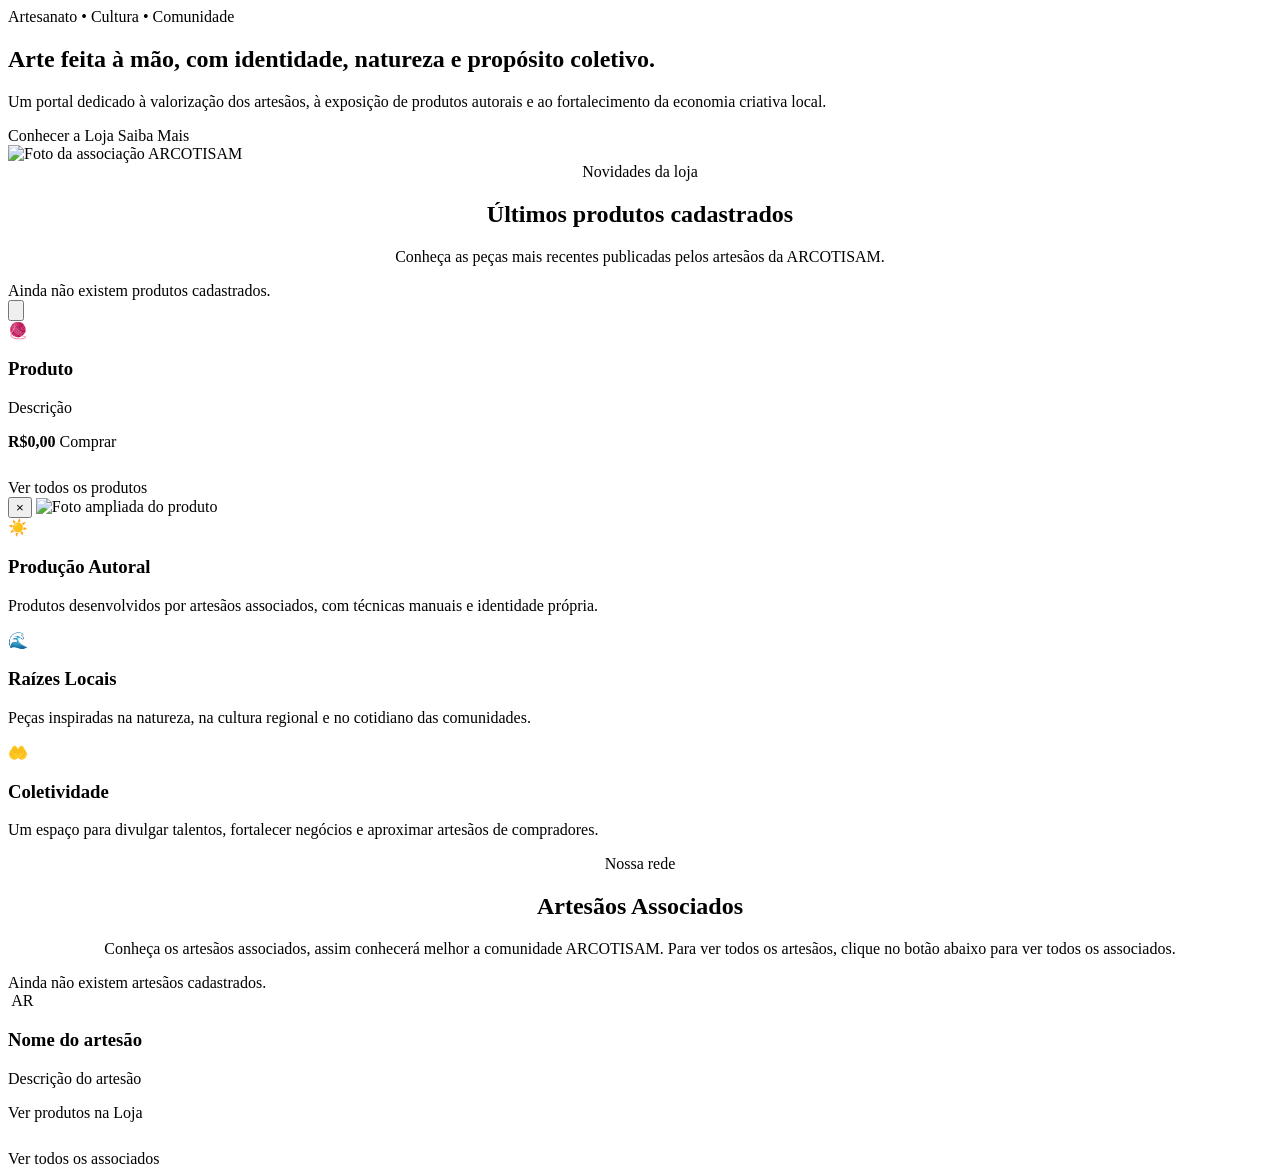
<file: src/main/resources/templates/index.html>
<!DOCTYPE html>
<html xmlns:th="http://www.thymeleaf.org" lang="pt-BR">

<head>
  <title>Home — Arcotisam</title>
</head>

<body th:replace="~{layout :: layout('Home — Arcotisam', ~{::homeContent})}">

<div th:fragment="homeContent">
  <section class="page-section active" id="home" data-section="home">
    <div class="hero container">
      <div class="hero-content">
        <span class="eyebrow">Artesanato • Cultura • Comunidade</span>

        <h1>Arte feita à mão, com identidade, natureza e propósito coletivo.</h1>

        <p>
          Um portal dedicado à valorização dos artesãos, à exposição de produtos autorais
          e ao fortalecimento da economia criativa local.
        </p>

        <div class="hero-actions">
          <a th:href="@{/loja}" class="btn btn-primary">Conhecer a Loja</a>
          <a th:href="@{/sobre}" class="btn btn-secondary">Saiba Mais</a>
        </div>
      </div>

      <div class="hero-card">
        <div class="sun-shape"></div>
        <div class="wave-shape"></div>
        <img class="hero-photo" th:src="${fotoAssociacaoUrl}" alt="Foto da associação ARCOTISAM" />
      </div>
    </div>

    <section class="container page-section active" id="ultimos-produtos">
<div class="page-header" style="margin-top: 0; margin-left: auto; margin-right: auto; text-align: center;">
  <span class="eyebrow">Novidades da loja</span>
  <h2>Últimos produtos cadastrados</h2>
  <p>Conheça as peças mais recentes publicadas pelos artesãos da ARCOTISAM.</p>
</div>

      <div th:if="${#lists.isEmpty(ultimosProdutos)}" class="admin-empty-state">
        Ainda não existem produtos cadastrados.
      </div>

      <div th:unless="${#lists.isEmpty(ultimosProdutos)}" class="product-grid" id="homeProductGrid">
        <div th:each="p : ${ultimosProdutos}" class="product-card">
          <div class="product-image">
            <button th:if="${p.imagemUrl != null}"
                    type="button"
                    class="shop-product-photo-button"
                    th:attr="data-fullsrc=@{|/uploads/${p.imagemUrl}|},aria-label=${'Ampliar foto de ' + p.nome}">
              <img th:src="@{|/uploads/${p.imagemUrl}|}"
                   th:alt="${p.nome}"
                   class="product-photo shop-product-photo" />
            </button>

            <div th:if="${p.imagemUrl == null}">🧶</div>
          </div>

          <div class="product-body">
            <h3 class="product-title" th:text="${p.nome}">Produto</h3>

            <p class="product-desc" th:text="${p.descricao}">Descrição</p>

            <div class="product-footer">
              <strong class="price" th:text="${'R$ ' + #numbers.formatDecimal(p.preco, 1, 'POINT', 2, 'COMMA')}">
                R$0,00
              </strong>

              <a class="btn btn-primary buy-btn" th:href="@{/comprar/{id}(id=${p.id})}">
                Comprar
              </a>
            </div>
          </div>
        </div>
      </div>

      <div class="hero-actions" style="margin-top: 28px; justify-content: center;">
        <a th:href="@{/loja}" class="btn btn-secondary">Ver todos os produtos</a>
      </div>

      <div class="image-lightbox" id="homeProductImageLightbox" aria-hidden="true">
        <button type="button"
                class="image-lightbox-close"
                id="homeProductImageLightboxClose"
                aria-label="Fechar visualização">×</button>

        <img id="homeProductImageLightboxImg" alt="Foto ampliada do produto">
      </div>
    </section>

    <div class="container feature-grid">
      <article class="feature-card">
        <span class="feature-icon">☀️</span>
        <h3>Produção Autoral</h3>
        <p>Produtos desenvolvidos por artesãos associados, com técnicas manuais e identidade própria.</p>
      </article>

      <article class="feature-card">
        <span class="feature-icon">🌊</span>
        <h3>Raízes Locais</h3>
        <p>Peças inspiradas na natureza, na cultura regional e no cotidiano das comunidades.</p>
      </article>

      <article class="feature-card">
        <span class="feature-icon">🤲</span>
        <h3>Coletividade</h3>
        <p>Um espaço para divulgar talentos, fortalecer negócios e aproximar artesãos de compradores.</p>
      </article>
    </div>

    <section class="container page-section active" id="artesaos-destaque">
      <div class="page-header" style="margin-top: 0; margin-left: auto; margin-right: auto; text-align: center;">
        <span class="eyebrow">Nossa rede</span>
        <h2>Artesãos Associados</h2>
        <p>
          Conheça os artesãos associados, assim conhecerá melhor a comunidade ARCOTISAM. Para ver todos
          os artesãos, clique no botão abaixo para ver todos os associados.
        </p>
      </div>

      <div th:if="${#lists.isEmpty(artesaosAleatorios)}" class="admin-empty-state">
        Ainda não existem artesãos cadastrados.
      </div>

      <div th:unless="${#lists.isEmpty(artesaosAleatorios)}" class="member-grid">
        <article class="member-card" th:each="artesao : ${artesaosAleatorios}">
          <div class="member-avatar member-photo">
            <img th:if="${artesao.fotoUrl != null and !#strings.isEmpty(artesao.fotoUrl)}"
                 th:src="@{|/uploads/${artesao.fotoUrl}|}"
                 th:alt="${'Foto de ' + artesao.nome}">

            <span th:unless="${artesao.fotoUrl != null and !#strings.isEmpty(artesao.fotoUrl)}"
                  th:text="${artesao.nome != null and #strings.length(artesao.nome) >= 2 ? #strings.substring(artesao.nome, 0, 2).toUpperCase() : 'AR'}">AR</span>
          </div>

          <h3 th:text="${artesao.nome}">Nome do artesão</h3>

          <p th:text="${artesao.descricao}">Descrição do artesão</p>

          <a class="btn btn-secondary" th:href="@{/loja(artesaoId=${artesao.id})}">
            Ver produtos na Loja
          </a>
        </article>
      </div>

      <div class="hero-actions" style="margin-top: 28px; justify-content: center;">
        <a th:href="@{/associados}" class="btn btn-secondary">Ver todos os associados</a>
      </div>
    </section>
  </section>

  <script>
    (function(){
      document.addEventListener('DOMContentLoaded', function(){
        const grid = document.getElementById('homeProductGrid');
        const lightbox = document.getElementById('homeProductImageLightbox');
        const lightboxImg = document.getElementById('homeProductImageLightboxImg');
        const closeButton = document.getElementById('homeProductImageLightboxClose');

        if (!grid || !lightbox || !lightboxImg || !closeButton) {
          return;
        }

        function abrirLightbox(src, alt) {
          lightboxImg.src = src;
          lightboxImg.alt = alt || 'Foto ampliada do produto';
          lightbox.classList.add('is-open');
          lightbox.setAttribute('aria-hidden', 'false');
          document.body.classList.add('lightbox-open');
        }

        function fecharLightbox() {
          lightbox.classList.remove('is-open');
          lightbox.setAttribute('aria-hidden', 'true');
          lightboxImg.src = '';
          document.body.classList.remove('lightbox-open');
        }

        grid.querySelectorAll('[data-fullsrc]').forEach(function(button){
          button.addEventListener('click', function(){
            const src = button.getAttribute('data-fullsrc');
            const img = button.querySelector('img');
            const alt = img ? img.getAttribute('alt') : button.getAttribute('aria-label');

            if (src) {
              abrirLightbox(src, alt);
            }
          });
        });

        closeButton.addEventListener('click', fecharLightbox);

        lightbox.addEventListener('click', function(event){
          if (event.target === lightbox) {
            fecharLightbox();
          }
        });

        document.addEventListener('keydown', function(event){
          if (event.key === 'Escape' && lightbox.classList.contains('is-open')) {
            fecharLightbox();
          }
        });
      });
    })();
  </script>
</div>

</body>
</html>
</file>
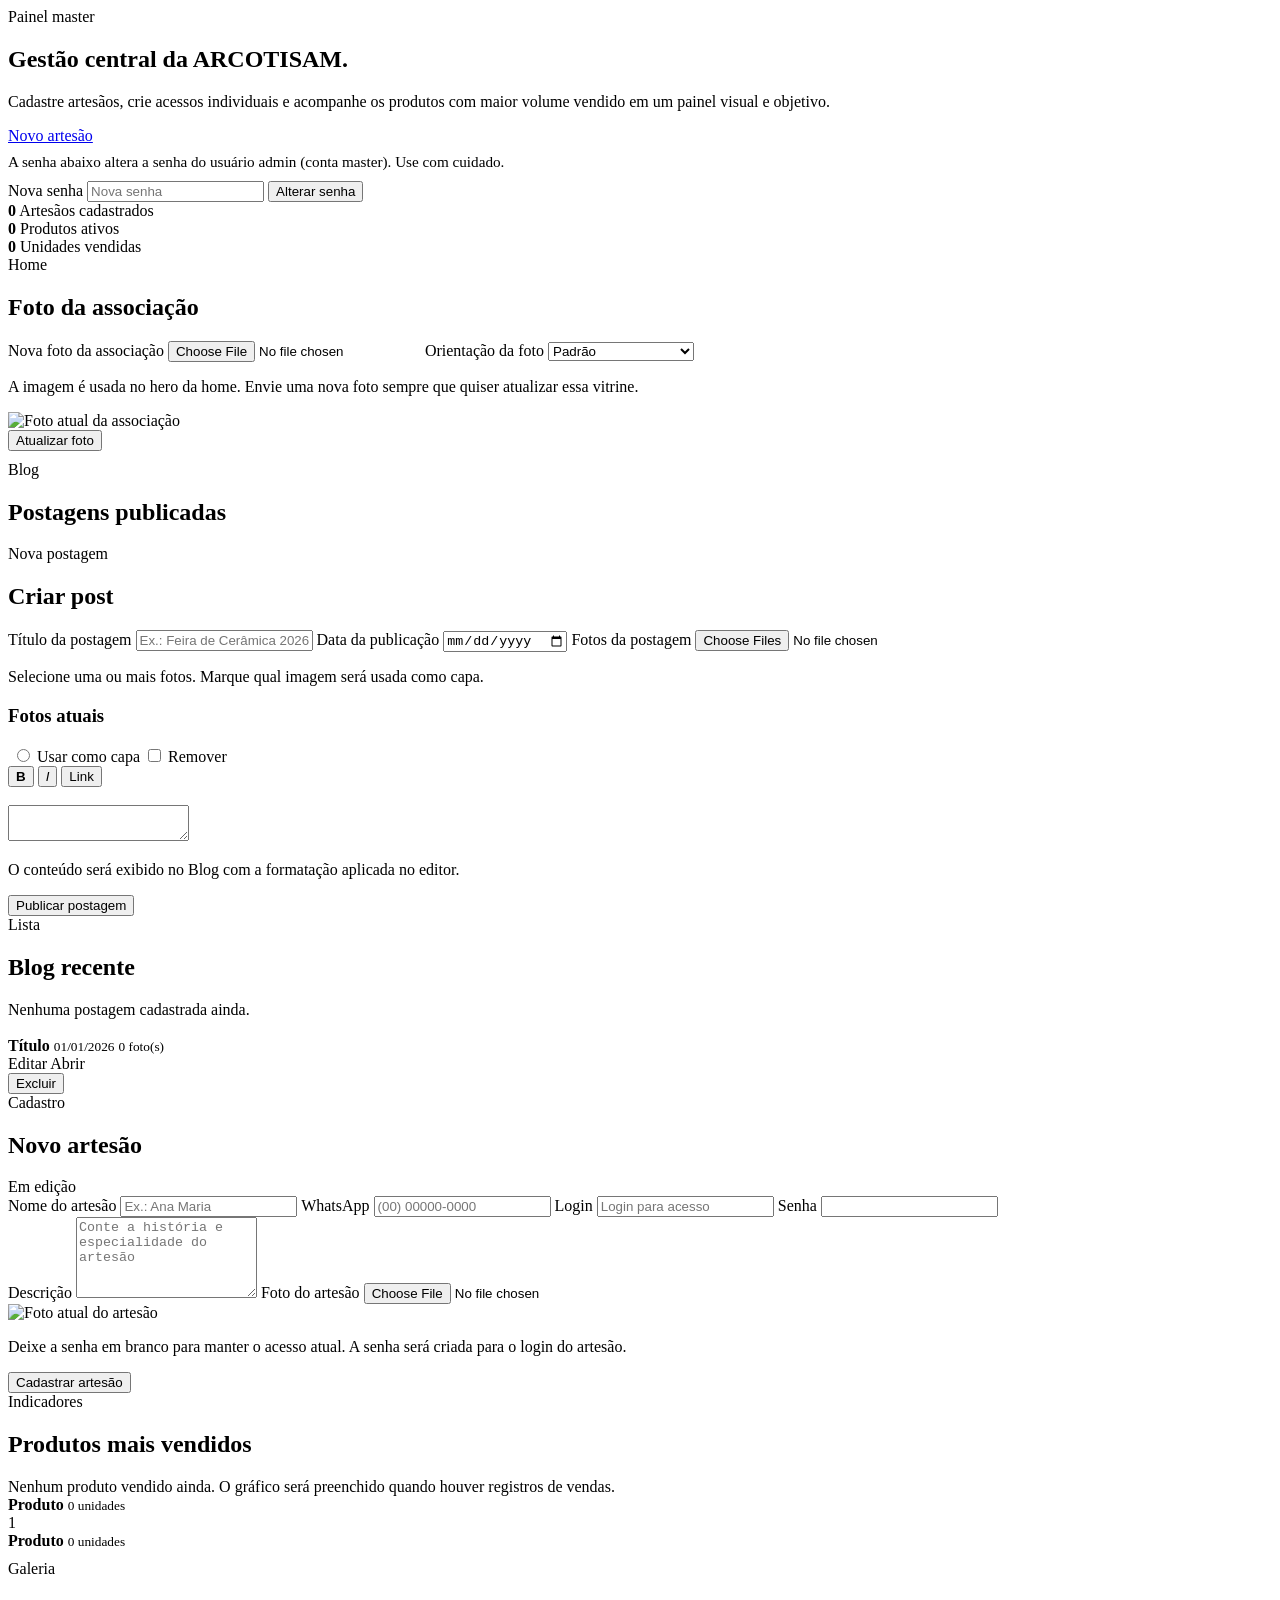
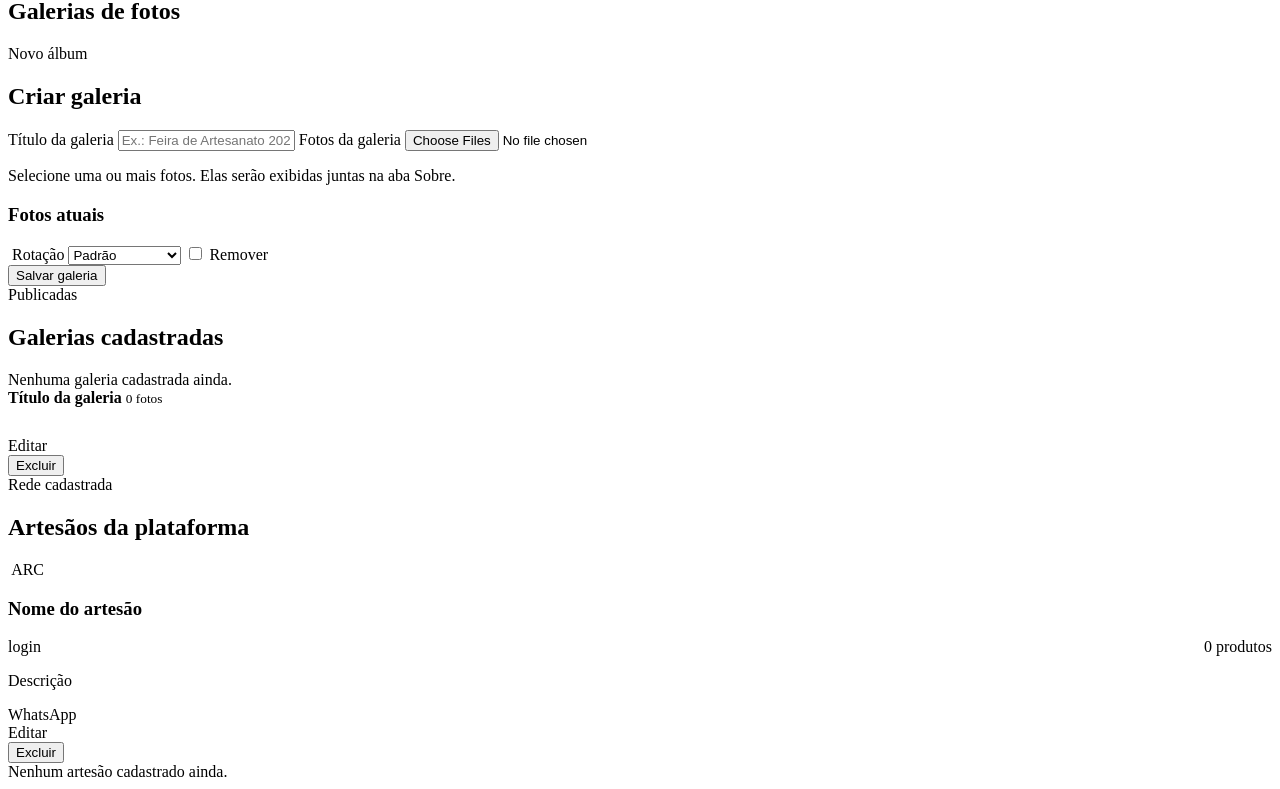
<file: src/main/resources/templates/admin.html>
<!DOCTYPE html>
<html xmlns:th="http://www.thymeleaf.org" lang="pt-BR">

<head>
  <title>Painel Master — Arcotisam</title>
</head>

<body th:replace="~{layout :: layout('Painel Master — Arcotisam', ~{::adminContent})}">
<div th:fragment="adminContent">
  <section class="page-section active admin-page" id="admin" data-section="admin">
    <div class="container admin-hero">
      <div class="admin-hero-copy">
        <span class="eyebrow">Painel master</span>
        <h1>Gestão central da ARCOTISAM.</h1>
        <p>
          Cadastre artesãos, crie acessos individuais e acompanhe os produtos com maior volume vendido em um painel
          visual e objetivo.
        </p>

        <div class="hero-actions admin-hero-actions">
          <a href="#cadastro-artesao" class="btn btn-primary">Novo artesão</a>

          <div style="flex-basis:100%; margin-top:8px;">
            <p class="admin-note" style="margin:6px 0 10px; font-size:0.95rem;">A senha abaixo altera a senha do usuário admin (conta master). Use com cuidado.</p>
          </div>

          <form th:action="@{/admin/senha/alterar}" method="post" class="admin-change-password-form">
            <input type="hidden" th:name="${_csrf.parameterName}" th:value="${_csrf.token}">
            <label for="novaSenhaAdmin" class="sr-only">Nova senha</label>
            <input id="novaSenhaAdmin" type="password" name="novaSenha" placeholder="Nova senha" required>
            <button class="btn btn-warning" type="submit">Alterar senha</button>
          </form>

        </div>
      </div>

      <div class="admin-stats-panel">
        <div class="admin-stat-card">
          <strong th:text="${totalArtesaos}">0</strong>
          <span>Artesãos cadastrados</span>
        </div>
        <div class="admin-stat-card">
          <strong th:text="${totalProdutos}">0</strong>
          <span>Produtos ativos</span>
        </div>
        <div class="admin-stat-card">
          <strong th:text="${totalVendas}">0</strong>
          <span>Unidades vendidas</span>
        </div>
      </div>
    </div>

    <div class="container admin-grid" style="margin-top: 0;">
      <article class="admin-panel admin-form-panel" id="foto-associacao-panel">
        <div class="panel-head">
          <div>
            <span class="eyebrow">Home</span>
            <h2>Foto da associação</h2>
          </div>
        </div>

        <form th:action="@{/admin/site/foto-associacao}" method="post" enctype="multipart/form-data" class="admin-form">
          <label class="admin-upload">
            Nova foto da associação
            <input type="file" name="fotoAssociacao" accept="image/*" required>
          </label>

          <label>
            Orientação da foto
            <select name="fotoAssociacaoOrientacao" data-image-orientation>
              <option value="0">Padrão</option>
              <option value="90">Girar 90° à direita</option>
              <option value="180">Girar 180°</option>
              <option value="270">Girar 90° à esquerda</option>
            </select>
          </label>

          <p class="admin-note">A imagem é usada no hero da home. Envie uma nova foto sempre que quiser atualizar essa vitrine.</p>

          <div class="admin-photo-preview" th:if="${fotoAssociacaoUrl != null and !#strings.isEmpty(fotoAssociacaoUrl)}">
            <img th:src="${fotoAssociacaoUrl}" alt="Foto atual da associação">
          </div>

          <button class="btn btn-primary full" type="submit">Atualizar foto</button>
        </form>
      </article>
    </div>

    <div class="container admin-section-header" style="margin-top: 10px;">
      <div>
        <span class="eyebrow">Blog</span>
        <h2>Postagens publicadas</h2>
      </div>
    </div>

    <div class="container admin-grid admin-blog-grid">
      <article class="admin-panel admin-form-panel" id="blog-editor-panel">
        <div class="panel-head">
          <div>
            <span class="eyebrow">Nova postagem</span>
            <h2 th:text="${editandoBlogPost ? 'Editar post' : 'Criar post'}">Criar post</h2>
          </div>
        </div>

        <form th:action="@{/admin/blog/salvar}" method="post" enctype="multipart/form-data" class="admin-form blog-form">
          <input type="hidden" name="id" th:value="${blogPostForm.id}">
          <input type="hidden" name="fotoUrlAtual" th:value="${blogPostForm.fotoUrlAtual}">

          <label>
            Título da postagem
            <input type="text" name="titulo" placeholder="Ex.: Feira de Cerâmica 2026" th:value="${blogPostForm.titulo}" required>
          </label>

          <label>
            Data da publicação
            <input type="date" name="dataPublicacao" th:value="${blogPostForm.dataPublicacao != null ? blogPostForm.dataPublicacao : dataPublicacaoPadrao}" required>
          </label>

          <label class="admin-upload">
            <span th:text="${editandoBlogPost ? 'Adicionar novas fotos à postagem' : 'Fotos da postagem'}">Fotos da postagem</span>
            <input id="blogFotosInput" type="file" name="fotos" accept="image/*" multiple th:required="${!editandoBlogPost}">
          </label>

          <p class="admin-note" th:text="${editandoBlogPost ? 'Você pode manter as fotos atuais, remover imagens antigas e adicionar novas fotos. Marque uma imagem como capa.' : 'Selecione uma ou mais fotos. A primeira imagem será usada como capa caso nenhuma seja marcada.'}">
            Selecione uma ou mais fotos. Marque qual imagem será usada como capa.
          </p>

          <div class="gallery-edit-current" th:if="${blogPostForm.fotosAtuais != null and !#lists.isEmpty(blogPostForm.fotosAtuais)}">
            <h3>Fotos atuais</h3>
            <div class="gallery-edit-current-grid">
              <label class="gallery-edit-photo" th:each="foto : ${blogPostForm.fotosAtuais}">
                <img th:src="@{|/uploads/${foto}|}" th:alt="${blogPostForm.titulo}">
                <span>
                  <input type="radio"
                         name="fotoCapaAtual"
                         th:value="${foto}"
                         th:checked="${foto == blogPostForm.fotoCapaAtual}">
                  Usar como capa
                </span>
                <span>
                  <input type="checkbox" name="fotosRemover" th:value="${foto}">
                  Remover
                </span>
              </label>
            </div>
          </div>

          <div id="blogNovasFotosPreview" class="gallery-edit-current" style="display: none;">
            <h3>Novas fotos selecionadas</h3>
            <div class="gallery-edit-current-grid" data-blog-new-preview></div>
          </div>

          <div class="blog-editor-wrap">
            <div class="blog-editor-toolbar" aria-label="Ferramentas de formatação">
              <button type="button" data-command="bold"><strong>B</strong></button>
              <button type="button" data-command="italic"><em>I</em></button>
              <button type="button" data-command="createLink">Link</button>
            </div>
            <div id="blogEditor" class="blog-editor" contenteditable="true" data-placeholder="Escreva a postagem aqui. Você pode formatar com negrito, itálico e links.">
              <th:block th:if="${blogPostForm.conteudoHtml != null and !#strings.isEmpty(blogPostForm.conteudoHtml)}" th:utext="${blogPostForm.conteudoHtml}"></th:block>
            </div>
            <textarea id="conteudoHtml" name="conteudoHtml" class="sr-only" required></textarea>
          </div>

          <p class="admin-note" th:text="${editandoBlogPost ? 'Atualize o conteúdo e salve para alterar a postagem publicada.' : 'O conteúdo será exibido no Blog com a formatação aplicada no editor.'}">O conteúdo será exibido no Blog com a formatação aplicada no editor.</p>

          <button class="btn btn-primary full" type="submit" th:text="${editandoBlogPost ? 'Salvar alterações' : 'Publicar postagem'}">Publicar postagem</button>
        </form>
      </article>

      <article class="admin-panel admin-form-panel">
        <div class="panel-head">
          <div>
            <span class="eyebrow">Lista</span>
            <h2>Blog recente</h2>
          </div>
        </div>

        <div th:if="${#lists.isEmpty(blogPosts)}" class="admin-empty-state">
          Nenhuma postagem cadastrada ainda.
        </div>

        <div th:unless="${#lists.isEmpty(blogPosts)}" class="blog-admin-list">
          <article class="blog-admin-card" th:each="post : ${blogPosts}">
            <img th:src="@{|/uploads/${post.fotoUrl}|}" th:alt="${post.titulo}">
            <div>
              <strong th:text="${post.titulo}">Título</strong>
              <small th:text="${#temporals.format(post.dataPublicacao, 'dd/MM/yyyy')}">01/01/2026</small>
              <small th:if="${post.fotos != null}" th:text="${#lists.size(post.fotos)} + ' foto(s)'">0 foto(s)</small>
              <div class="blog-admin-actions">
                <a class="btn btn-secondary" th:href="@{/admin(editarPost=${post.id})} + '#blog-editor-panel'">Editar</a>
                <a class="btn btn-secondary" th:href="@{/blog/{id}(id=${post.id})}" target="_blank" rel="noopener">Abrir</a>
                <form th:action="@{/admin/blog/{id}/excluir(id=${post.id})}" method="post">
                  <input type="hidden" th:name="${_csrf.parameterName}" th:value="${_csrf.token}">
                  <button class="btn btn-danger" type="submit" onclick="return confirm('Deseja excluir esta postagem?');">Excluir</button>
                </form>
              </div>
            </div>
          </article>
        </div>
      </article>
    </div>

    <div class="container">
      <div th:if="${sucesso}" class="admin-alert success" th:text="${sucesso}"></div>
      <div th:if="${erro}" class="admin-alert error" th:text="${erro}"></div>
    </div>

    <div class="container admin-grid">
      <article id="cadastro-artesao" class="admin-panel admin-form-panel">
        <div class="panel-head">
          <div>
            <span class="eyebrow">Cadastro</span>
            <h2 th:text="${edicao ? 'Editar artesão' : 'Novo artesão'}">Novo artesão</h2>
          </div>
          <span class="admin-badge" th:if="${edicao}">Em edição</span>
        </div>

        <form th:action="@{/admin/artesaos/salvar}" th:object="${artesaoForm}" method="post" enctype="multipart/form-data" class="admin-form">
          <input type="hidden" th:field="*{id}">
          <input type="hidden" th:field="*{fotoUrlAtual}">

          <div class="admin-form-grid">
            <label>
              Nome do artesão
              <input type="text" th:field="*{nome}" placeholder="Ex.: Ana Maria" required>
            </label>

            <label>
              WhatsApp
              <input type="text" th:field="*{whatsapp}" placeholder="(00) 00000-0000">
            </label>

            <label>
              Login
              <input type="text" th:field="*{username}" placeholder="Login para acesso" required>
            </label>

            <label>
              Senha
              <input type="password" th:field="*{password}" th:required="${!edicao}" th:placeholder="${edicao ? 'Deixe em branco para manter a senha atual' : 'Senha do artesão'}">
            </label>
          </div>

          <label>
            Descrição
            <textarea th:field="*{descricao}" rows="5" placeholder="Conte a história e especialidade do artesão"></textarea>
          </label>

          <label class="admin-upload">
            Foto do artesão
            <input type="file" name="foto" accept="image/*">
          </label>

          <div class="admin-photo-preview" th:if="${artesaoForm.fotoUrlAtual != null and !#strings.isEmpty(artesaoForm.fotoUrlAtual)}">
            <img th:src="@{|/uploads/${artesaoForm.fotoUrlAtual}|}" alt="Foto atual do artesão">
          </div>

          <p class="admin-note">
            <span th:if="${edicao}">Deixe a senha em branco para manter o acesso atual.</span>
            <span th:unless="${edicao}">A senha será criada para o login do artesão.</span>
          </p>

          <button class="btn btn-primary full preserve-scroll" type="submit" th:text="${edicao ? 'Atualizar artesão' : 'Cadastrar artesão'}">Cadastrar artesão</button>
        </form>
      </article>

      <article class="admin-panel admin-chart-panel">
        <div class="panel-head">
          <div>
            <span class="eyebrow">Indicadores</span>
            <h2>Produtos mais vendidos</h2>
          </div>
        </div>

        <div th:if="${#lists.isEmpty(produtosMaisVendidos)}" class="admin-empty-state">
          Nenhum produto vendido ainda. O gráfico será preenchido quando houver registros de vendas.
        </div>

        <div th:unless="${#lists.isEmpty(produtosMaisVendidos)}" class="admin-chart-wrap admin-bar-chart">
          <article class="admin-bar-row" th:each="produto : ${produtosMaisVendidos}" th:with="percentual=${maxQuantidadeVendida > 0 ? (produto.quantidadeVendida * 100 / maxQuantidadeVendida) : 0}">
            <div class="admin-bar-meta">
              <strong th:text="${produto.nome}">Produto</strong>
              <small th:text="${produto.quantidadeVendida} + ' unidades'">0 unidades</small>
            </div>
            <div class="admin-bar-track">
              <span class="admin-bar-fill" th:style="'width: ' + ${percentual} + '%'" ></span>
            </div>
          </article>
        </div>

        <div class="admin-ranking-list" th:if="${!#lists.isEmpty(produtosMaisVendidos)}">
          <article class="admin-ranking-item" th:each="produto, stat : ${produtosMaisVendidos}">
            <span class="ranking-position" th:text="${stat.index + 1}">1</span>
            <div>
              <strong th:text="${produto.nome}">Produto</strong>
              <small th:text="${produto.quantidadeVendida} + ' unidades'">0 unidades</small>
            </div>
          </article>
        </div>
      </article>
    </div>

    <div class="container admin-section-header" style="margin-top: 10px;">
      <div>
        <span class="eyebrow">Galeria</span>
        <h2>Galerias de fotos</h2>
      </div>
    </div>

    <div class="container admin-grid admin-gallery-grid" id="galerias-panel">
      <article class="admin-panel admin-form-panel">
        <div class="panel-head">
          <div>
            <span class="eyebrow" th:text="${editandoGaleria ? 'Editando álbum' : 'Novo álbum'}">Novo álbum</span>
            <h2 th:text="${editandoGaleria ? 'Editar galeria' : 'Criar galeria'}">Criar galeria</h2>
          </div>
        </div>

        <form th:action="@{/admin/galerias/salvar}" method="post" enctype="multipart/form-data" class="admin-form">
          <input type="hidden" name="galeriaId" th:value="${galeriaEditando != null ? galeriaEditando.id : ''}">
          <label>
            Título da galeria
            <input type="text" name="titulo" placeholder="Ex.: Feira de Artesanato 2026" th:value="${galeriaEditando != null ? galeriaEditando.titulo : ''}" required>
          </label>

          <label class="admin-upload">
            <span th:text="${editandoGaleria ? 'Adicionar novas fotos' : 'Fotos da galeria'}">Fotos da galeria</span>
            <input type="file" name="fotos" accept="image/*" multiple th:required="${!editandoGaleria}">
          </label>

          <p class="admin-note" th:text="${editandoGaleria ? 'Marque as fotos que deseja remover e envie novas fotos para completar a galeria.' : 'Selecione uma ou mais fotos. Elas serão exibidas juntas na aba Sobre.'}">Selecione uma ou mais fotos. Elas serão exibidas juntas na aba Sobre.</p>

          <div class="gallery-edit-current" th:if="${galeriaEditando != null and !#lists.isEmpty(galeriaEditando.fotos)}">
            <h3>Fotos atuais</h3>
            <div class="gallery-edit-current-grid">
              <label class="gallery-edit-photo" th:each="foto : ${galeriaEditando.fotos}">
                <img th:src="@{|/uploads/${foto}|}" th:alt="${galeriaEditando.titulo}" class="gallery-photo-image" th:attr="data-gallery-preview=${foto}">
                <label class="gallery-rotate-control">
                  Rotação
                  <select name="fotosRotacao" data-gallery-rotation th:attr="data-gallery-source=${foto},data-gallery-fullsrc=@{|/uploads/${foto}|},data-gallery-preview=${foto}">
                    <option value="0">Padrão</option>
                    <option value="90">90° à direita</option>
                    <option value="180">180°</option>
                    <option value="270">90° à esquerda</option>
                  </select>
                </label>
                <span>
                  <input type="checkbox" name="fotosRemover" th:value="${foto}">
                  Remover
                </span>
              </label>
            </div>
          </div>

          <button class="btn btn-primary full" type="submit" th:text="${editandoGaleria ? 'Salvar alterações' : 'Salvar galeria'}">Salvar galeria</button>
        </form>
      </article>

      <article class="admin-panel admin-form-panel">
        <div class="panel-head">
          <div>
            <span class="eyebrow">Publicadas</span>
            <h2>Galerias cadastradas</h2>
          </div>
        </div>

        <div th:if="${#lists.isEmpty(galerias)}" class="admin-empty-state">
          Nenhuma galeria cadastrada ainda.
        </div>

        <div th:unless="${#lists.isEmpty(galerias)}" class="gallery-admin-list">
          <article class="gallery-admin-card" th:each="galeria : ${galerias}">
            <div class="gallery-admin-head">
              <strong th:text="${galeria.titulo}">Título da galeria</strong>
              <small th:text="${#lists.size(galeria.fotos)} + ' fotos'">0 fotos</small>
            </div>

            <div class="gallery-admin-preview" th:if="${!#lists.isEmpty(galeria.fotos)}">
              <img th:src="@{|/uploads/${galeria.fotos[0]}|}" th:alt="${galeria.titulo}">
            </div>
            <div class="blog-admin-actions" style="margin-top:12px;">
              <a class="btn btn-secondary" th:href="@{/admin(editarGaleria=${galeria.id})} + '#galerias-panel'">Editar</a>
              <form th:action="@{/admin/galerias/{id}/excluir(id=${galeria.id})}" method="post">
                <input type="hidden" th:name="${_csrf.parameterName}" th:value="${_csrf.token}">
                <button class="btn btn-danger" type="submit" onclick="return confirm('Deseja excluir esta galeria?');">Excluir</button>
              </form>
            </div>
          </article>
        </div>
      </article>
    </div>

    <div class="container admin-section-header">
      <div>
        <span class="eyebrow">Rede cadastrada</span>
        <h2>Artesãos da plataforma</h2>
      </div>
    </div>

    <div class="container admin-artesao-grid" th:if="${!#lists.isEmpty(artesaos)}">
      <article class="admin-artesao-card" th:each="item : ${artesaos}">
        <div class="admin-artesao-body">
          <div class="admin-artesao-thumb">
            <img th:if="${item.fotoUrl != null and !#strings.isEmpty(item.fotoUrl)}" th:src="@{|/uploads/${item.fotoUrl}|}" th:alt="${'Foto de ' + item.nome}">
            <span th:unless="${item.fotoUrl != null and !#strings.isEmpty(item.fotoUrl)}">ARC</span>
          </div>
          <h3 th:text="${item.nome}">Nome do artesão</h3>

          <div style="display:flex; align-items:center; gap:12px;">
            <span class="admin-username" th:text="${item.username}">login</span>
            <span class="admin-meta" style="margin-left:auto;"> 
              <span th:text="${item.totalProdutos} + ' produtos'">0 produtos</span>
            </span>
          </div>

          <p class="admin-artesao-desc" th:text="${item.descricao}">Descrição</p>

          <div class="admin-meta secondary" th:if="${item.whatsapp != null and !#strings.isEmpty(item.whatsapp)}">
            <span th:text="${item.whatsapp}">WhatsApp</span>
          </div>
        </div>

        <div class="admin-card-actions">
          <a class="btn btn-secondary preserve-scroll" th:href="@{/admin(editar=${item.id})} + '#cadastro-artesao'">Editar</a>
          <form th:action="@{/admin/artesaos/{id}/excluir(id=${item.id})}" method="post">
            <input type="hidden" th:name="${_csrf.parameterName}" th:value="${_csrf.token}">
            <button class="btn btn-danger" type="submit" onclick="return confirm('Deseja excluir este artesão?');">Excluir</button>
          </form>
        </div>
      </article>
    </div>

    <div class="container admin-empty-state" th:if="${#lists.isEmpty(artesaos)}">
      Nenhum artesão cadastrado ainda.
    </div>
  </section>

</div>
</div>

<script>
(function(){
  const containerSelector = '#admin';

  function saveScroll() {
    try {
      const y = window.scrollY || window.pageYOffset || document.documentElement.scrollTop;
      sessionStorage.setItem('admin-scroll', String(y));
    } catch (e) {
      // ignore
    }
  }

    document.addEventListener('DOMContentLoaded', function(){
    // Save scroll when any admin form is submitted
    document.querySelectorAll(containerSelector + ' form').forEach(function(f){
      f.addEventListener('submit', saveScroll);
    });

    // Save scroll when clicking edit links that should preserve position
    document.querySelectorAll(containerSelector + ' a.preserve-scroll, ' + containerSelector + ' button.preserve-scroll').forEach(function(el){
      el.addEventListener('click', function(){
        saveScroll();
      });
    });

    // On load, restore saved position first (if present). Otherwise scroll to alert.
    try {
      const saved = sessionStorage.getItem('admin-scroll');
      if (saved) {
        const y = parseInt(saved, 10);
        if (!Number.isNaN(y)) {
          // small timeout to allow browser to finish layout
          setTimeout(function(){ window.scrollTo(0, y); sessionStorage.removeItem('admin-scroll'); }, 50);
          return;
        }
        sessionStorage.removeItem('admin-scroll');
      }

      const alertEl = document.querySelector('.admin-alert.success, .admin-alert.error');
      if (alertEl) {
        alertEl.scrollIntoView({behavior: 'auto', block: 'center'});
      }
    } catch (e) {
      // ignore
    }
  });
})();
</script>

<script>
(function(){
  document.addEventListener('DOMContentLoaded', function(){
    const input = document.getElementById('blogFotosInput');
    const previewWrap = document.getElementById('blogNovasFotosPreview');
    const previewGrid = document.querySelector('[data-blog-new-preview]');

    if (!input || !previewWrap || !previewGrid) {
      return;
    }

    function limparPreviewNovasFotos() {
      previewGrid.querySelectorAll('img').forEach(function(img){
        if (img.dataset.objectUrl) {
          URL.revokeObjectURL(img.dataset.objectUrl);
        }
      });
      previewGrid.innerHTML = '';
      previewWrap.style.display = 'none';
    }

    input.addEventListener('change', function(){
      limparPreviewNovasFotos();

      const arquivos = Array.from(input.files || []);

      if (arquivos.length === 0) {
        return;
      }

      previewWrap.style.display = '';

      arquivos.forEach(function(file, index){
        const objectUrl = URL.createObjectURL(file);

        const label = document.createElement('label');
        label.className = 'gallery-edit-photo';

        const img = document.createElement('img');
        img.src = objectUrl;
        img.alt = file.name || 'Nova foto da postagem';
        img.dataset.objectUrl = objectUrl;

        const spanCapa = document.createElement('span');

        const radio = document.createElement('input');
        radio.type = 'radio';
        radio.name = 'fotoCapaNovaIndex';
        radio.value = String(index);

        if (index === 0 && !document.querySelector('input[name="fotoCapaAtual"]:checked')) {
          radio.checked = true;
        }

        spanCapa.appendChild(radio);
        spanCapa.appendChild(document.createTextNode(' Usar como capa'));

        const spanNome = document.createElement('span');
        spanNome.textContent = file.name || 'Nova imagem';

        label.appendChild(img);
        label.appendChild(spanCapa);
        label.appendChild(spanNome);

        previewGrid.appendChild(label);
      });
    });

    document.addEventListener('change', function(event){
      if (event.target.name === 'fotoCapaNovaIndex' && event.target.checked) {
        document.querySelectorAll('input[name="fotoCapaAtual"]').forEach(function(radio){
          radio.checked = false;
        });
      }

      if (event.target.name === 'fotoCapaAtual' && event.target.checked) {
        document.querySelectorAll('input[name="fotoCapaNovaIndex"]').forEach(function(radio){
          radio.checked = false;
        });
      }

      if (event.target.name === 'fotosRemover' && event.target.checked) {
        const fotoRemovida = event.target.value;
        const capaAtualSelecionada = document.querySelector('input[name="fotoCapaAtual"]:checked');

        if (capaAtualSelecionada && capaAtualSelecionada.value === fotoRemovida) {
          capaAtualSelecionada.checked = false;
        }
      }
    });
  });
})();
</script>

</body>
</html>
</file>
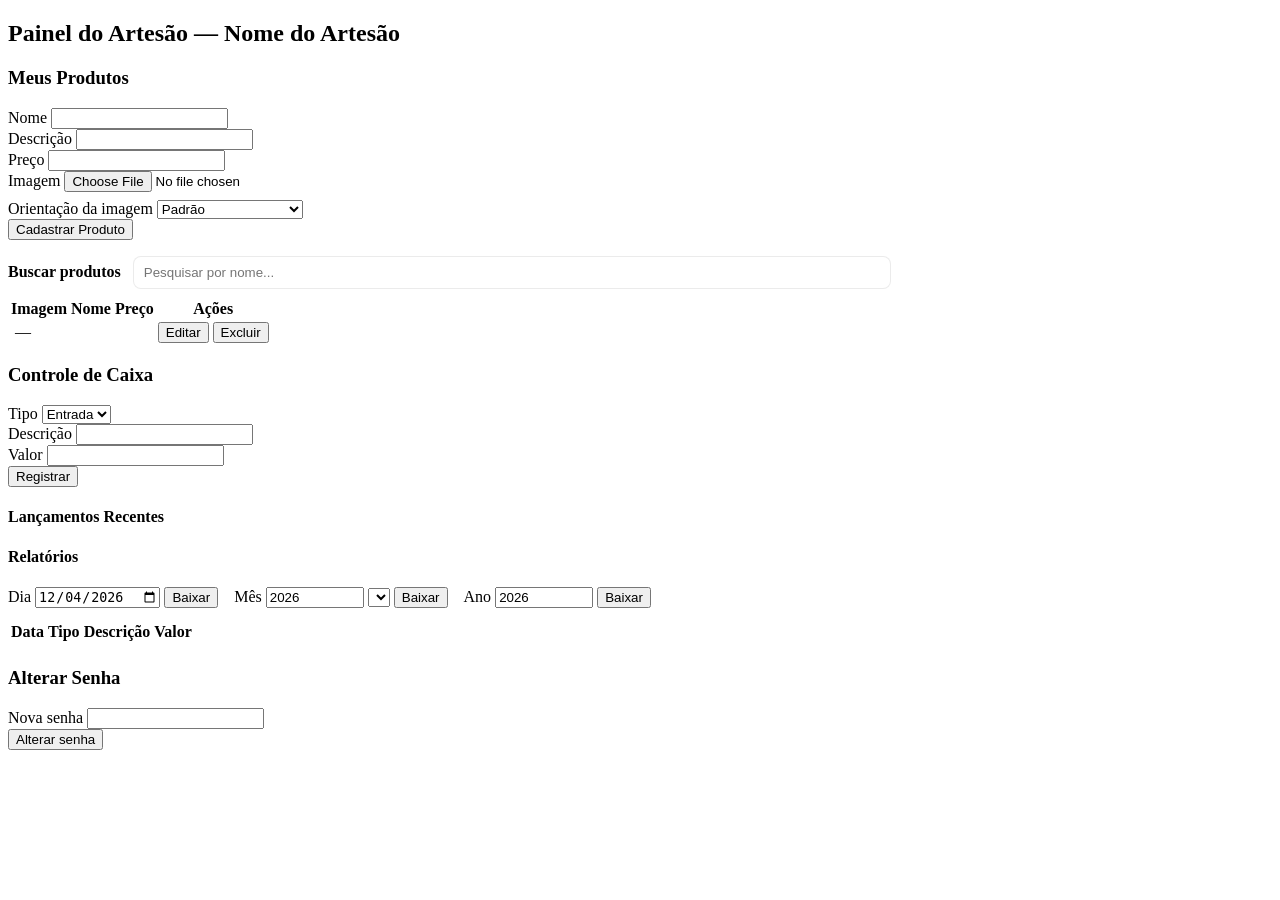
<file: src/main/resources/templates/artesao.html>
<!DOCTYPE html>
<html xmlns:th="http://www.thymeleaf.org" lang="pt-BR">

<head>
  <title>Painel Artesão — Arcotisam</title>
</head>

<body th:replace="~{layout :: layout('Painel Artesão', ~{::artesaoContent})}">

<div th:fragment="artesaoContent">
  <section class="page-section active container">
    <h2>Painel do Artesão — <span th:text="${artesao.nome}">Nome do Artesão</span></h2>

    <div th:if="${mensagem}" class="alert alert-warning" th:text="${mensagem}"></div>
    <div th:if="${sucesso}" class="alert alert-success" th:text="${sucesso}"></div>
    <div th:if="${erro}" class="alert alert-danger" th:text="${erro}"></div>

    <div class="card">
      <h3>Meus Produtos</h3>

      <form th:action="@{/artesao/produtos/salvar}" method="post" enctype="multipart/form-data" class="product-form">
        <input type="hidden" th:name="${_csrf.parameterName}" th:value="${_csrf.token}" />
        <input type="hidden" name="id" id="produtoId" />
        <div>
          <label>Nome</label>
          <input type="text" name="nome" required />
        </div>
        <div>
          <label>Descrição</label>
          <input type="text" name="descricao" />
        </div>
        <div>
          <label>Preço</label>
          <input type="number" step="0.01" name="preco" />
        </div>
        <div>
          <label>Imagem</label>
          <input type="file" name="imagem" accept="image/*" />
          <label style="display:block; margin-top:8px;">
            Orientação da imagem
            <select name="imagemOrientacao" data-image-orientation>
              <option value="0">Padrão</option>
              <option value="90">Girar 90° à direita</option>
              <option value="180">Girar 180°</option>
              <option value="270">Girar 90° à esquerda</option>
            </select>
          </label>
          <div class="admin-photo-preview" id="produtoImagemPreview" style="margin-top:12px; display:none;">
            <img id="produtoImagemPreviewImg" alt="Pré-visualização do produto">
          </div>
        </div>
        <div>
          <button class="btn btn-primary" type="submit" id="produtoSubmit">Cadastrar Produto</button>
          <button class="btn" type="button" id="produtoCancel" style="display:none; margin-left:8px">Cancelar</button>
        </div>
      </form>

      <div style="margin-top:16px; margin-bottom:8px;">
        <label for="produtoSearch" style="font-weight:700; margin-right:8px">Buscar produtos</label>
        <input type="search" id="produtoSearch" placeholder="Pesquisar por nome..." style="padding:8px 10px; border-radius:8px; border:1px solid rgba(0,0,0,0.08); width:60%" />
      </div>

      <table id="produtosTable">
        <thead>
          <tr>
            <th>Imagem</th>
            <th>Nome</th>
            <th>Preço</th>
            <th>Ações</th>
          </tr>
        </thead>
        <tbody id="produtosTbody">
          <tr th:each="p : ${produtos}">
            <td>
              <img th:if="${p.imagemUrl != null}" th:src="@{|/uploads/${p.imagemUrl}|}" th:alt="${p.nome}" class="product-thumb" />
              <span th:if="${p.imagemUrl == null}">—</span>
            </td>
            <td th:text="${p.nome}"></td>
            <td th:text="${p.preco}"></td>
            <td>
              <button type="button" class="btn btn-secondary edit-btn"
                      th:attr="data-id=${p.id},data-nome=${p.nome},data-descricao=${p.descricao},data-preco=${p.preco},data-imagemurl=${p.imagemUrl}">Editar</button>
              <form th:action="@{/artesao/produtos/{id}/excluir(id=${p.id})}" method="post" style="display:inline">
                <input type="hidden" th:name="${_csrf.parameterName}" th:value="${_csrf.token}" />
                <button type="submit" class="btn btn-danger">Excluir</button>
              </form>
            </td>
          </tr>
        </tbody>
      </table>

      <div class="pagination" id="produtosPagination" aria-label="Paginação de produtos"></div>
    </div>

    <div class="card">
      <h3>Controle de Caixa</h3>
      <form th:action="@{/artesao/lancamentos/salvar}" method="post">
        <input type="hidden" th:name="${_csrf.parameterName}" th:value="${_csrf.token}" />
        <div>
          <label>Tipo</label>
          <select name="tipo">
            <option value="ENTRADA">Entrada</option>
            <option value="SAIDA">Saída</option>
          </select>
        </div>
        <div>
          <label>Descrição</label>
          <input type="text" name="descricao" />
        </div>
        <div>
          <label>Valor</label>
          <input type="number" step="0.01" name="valor" required />
        </div>
        <div>
          <button class="btn btn-primary" type="submit">Registrar</button>
        </div>
      </form>

      <h4>Lançamentos Recentes</h4>
      <div style="margin-top:12px; margin-bottom:12px;">
        <h4>Relatórios</h4>
        <form method="get" th:action="@{/artesao/relatorios/dia}" style="display:inline-block; margin-right:12px;">
          <label>Dia</label>
          <input type="date" name="data" id="relData" />
          <button class="btn" type="submit">Baixar</button>
        </form>

        <form method="get" th:action="@{/artesao/relatorios/mes}" style="display:inline-block; margin-right:12px;">
          <label>Mês</label>
          <input type="number" name="ano" id="relMesAno" placeholder="YYYY" style="width:90px" />
          <select name="mes" id="relMesMes">
            <option th:each="i : ${#numbers.sequence(1,12)}" th:value="${i}" th:text="${i}"></option>
          </select>
          <button class="btn" type="submit">Baixar</button>
        </form>

        <form method="get" th:action="@{/artesao/relatorios/ano}" style="display:inline-block; margin-right:12px;">
          <label>Ano</label>
          <input type="number" name="ano" id="relAno" placeholder="YYYY" style="width:90px" />
          <button class="btn" type="submit">Baixar</button>
        </form>
      </div>
      <table>
        <thead><tr><th>Data</th><th>Tipo</th><th>Descrição</th><th>Valor</th></tr></thead>
        <tbody>
          <tr th:each="m : ${movimentacoes}">
            <td th:text="${#temporals.format(m.dataHora, 'dd/MM/yyyy')}"></td>
            <td th:text="${m.tipo}"></td>
            <td th:text="${m.descricao}"></td>
            <td th:text="${m.valor}"></td>
          </tr>
        </tbody>
      </table>
    </div>

    <div class="card">
      <h3>Alterar Senha</h3>
      <form th:action="@{/artesao/senha/alterar}" method="post">
        <input type="hidden" th:name="${_csrf.parameterName}" th:value="${_csrf.token}" />
        <div>
          <label>Nova senha</label>
          <input type="password" name="novaSenha" required />
        </div>
        <div>
          <button class="btn btn-primary" type="submit">Alterar senha</button>
        </div>
      </form>
    </div>

  </section>
</div>



<script>
  (function(){
    const today = new Date();
    const pad = n => n.toString().padStart(2,'0');
    const y = today.getFullYear();
    const m = pad(today.getMonth()+1);
    const d = pad(today.getDate());
    const dateStr = `${y}-${m}-${d}`;
    const relData = document.getElementById('relData');
    if (relData) relData.value = dateStr;
    const relMesAno = document.getElementById('relMesAno');
    const relMesMes = document.getElementById('relMesMes');
    const relAno = document.getElementById('relAno');
    if (relMesAno) relMesAno.value = y;
    if (relMesMes) relMesMes.value = today.getMonth()+1;
    if (relAno) relAno.value = y;
  })();
</script>
</body>
</html>
</file>
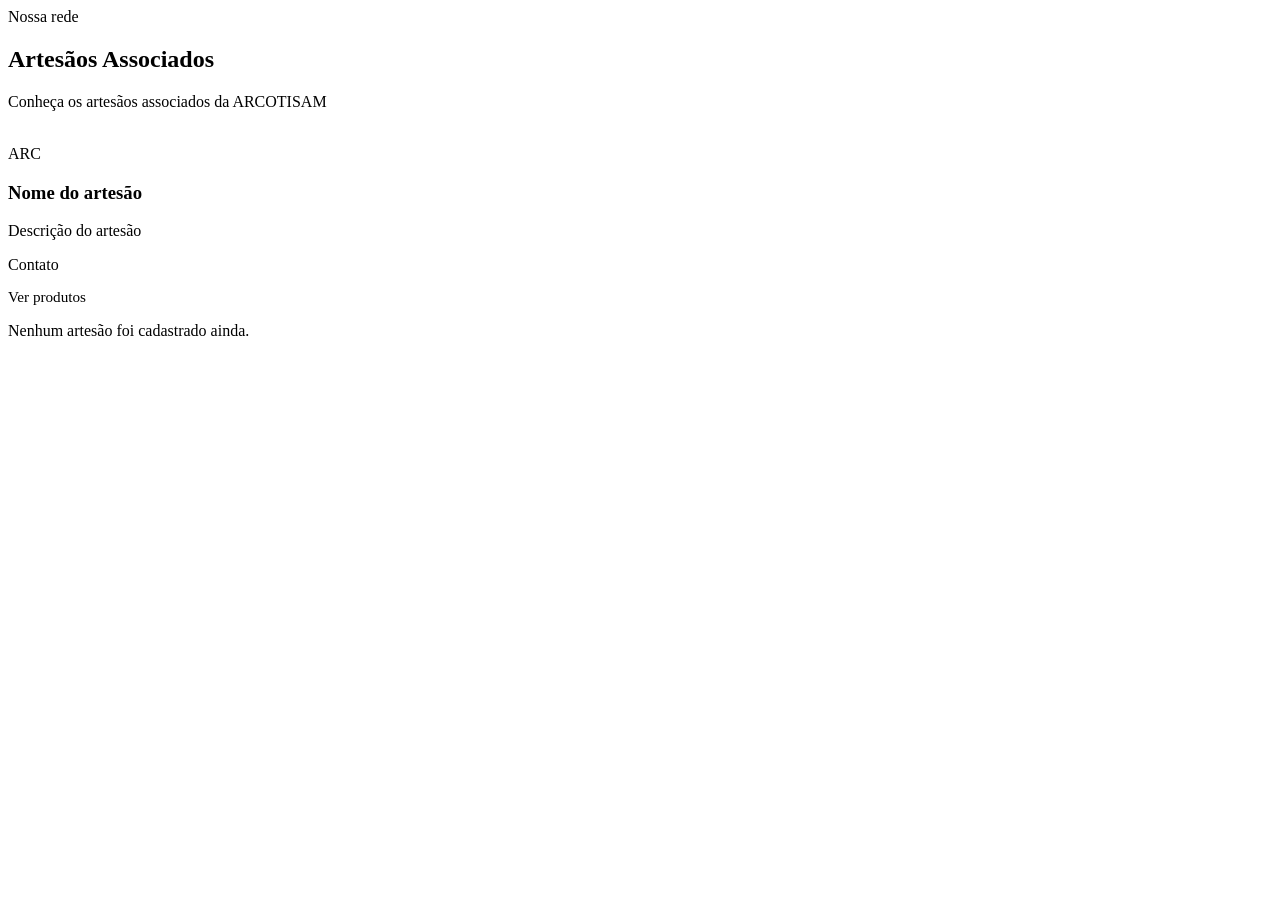
<file: src/main/resources/templates/associados.html>
<!DOCTYPE html>
<html xmlns:th="http://www.thymeleaf.org" lang="pt-BR">

<head>
  <title>Associados — Arcotisam</title>
</head>

<body th:replace="~{layout :: layout('Associados — Arcotisam', ~{::associadosContent})}">
<div th:fragment="associadosContent">
<section class="page-section active" id="associados" data-section="associados">
  <div class="container page-header">
    <span class="eyebrow">Nossa rede</span>
    <h2>Artesãos Associados</h2>
    <p>Conheça os artesãos associados da ARCOTISAM</p>
  </div>

  <div class="container member-grid" th:if="${!#lists.isEmpty(artesaos)}">
    <article class="member-card" th:each="artesao : ${artesaos}">
      <div class="member-avatar member-photo" th:if="${artesao.fotoUrl != null and !#strings.isEmpty(artesao.fotoUrl)}">
        <img th:src="@{|/uploads/${artesao.fotoUrl}|}" th:alt="${'Foto de ' + artesao.nome}">
      </div>
      <div class="member-avatar" th:unless="${artesao.fotoUrl != null and !#strings.isEmpty(artesao.fotoUrl)}">ARC</div>
      <h3 th:text="${artesao.nome}">Nome do artesão</h3>
      <p th:text="${artesao.descricao}">Descrição do artesão</p>
      <span th:text="${artesao.whatsapp != null and !#strings.isEmpty(artesao.whatsapp) ? artesao.whatsapp : artesao.totalProdutos + ' produtos'}">Contato</span>
      <p style="margin-top: 14px; font-size: 0.95rem;">
        <a th:href="@{/loja(artesaoId=${artesao.id})}">Ver produtos</a>
      </p>
    </article>
  </div>

  <div class="container page-header" th:if="${#lists.isEmpty(artesaos)}">
    <p>Nenhum artesão foi cadastrado ainda.</p>
  </div>

</section>
</div>
</body>
</html>
</file>
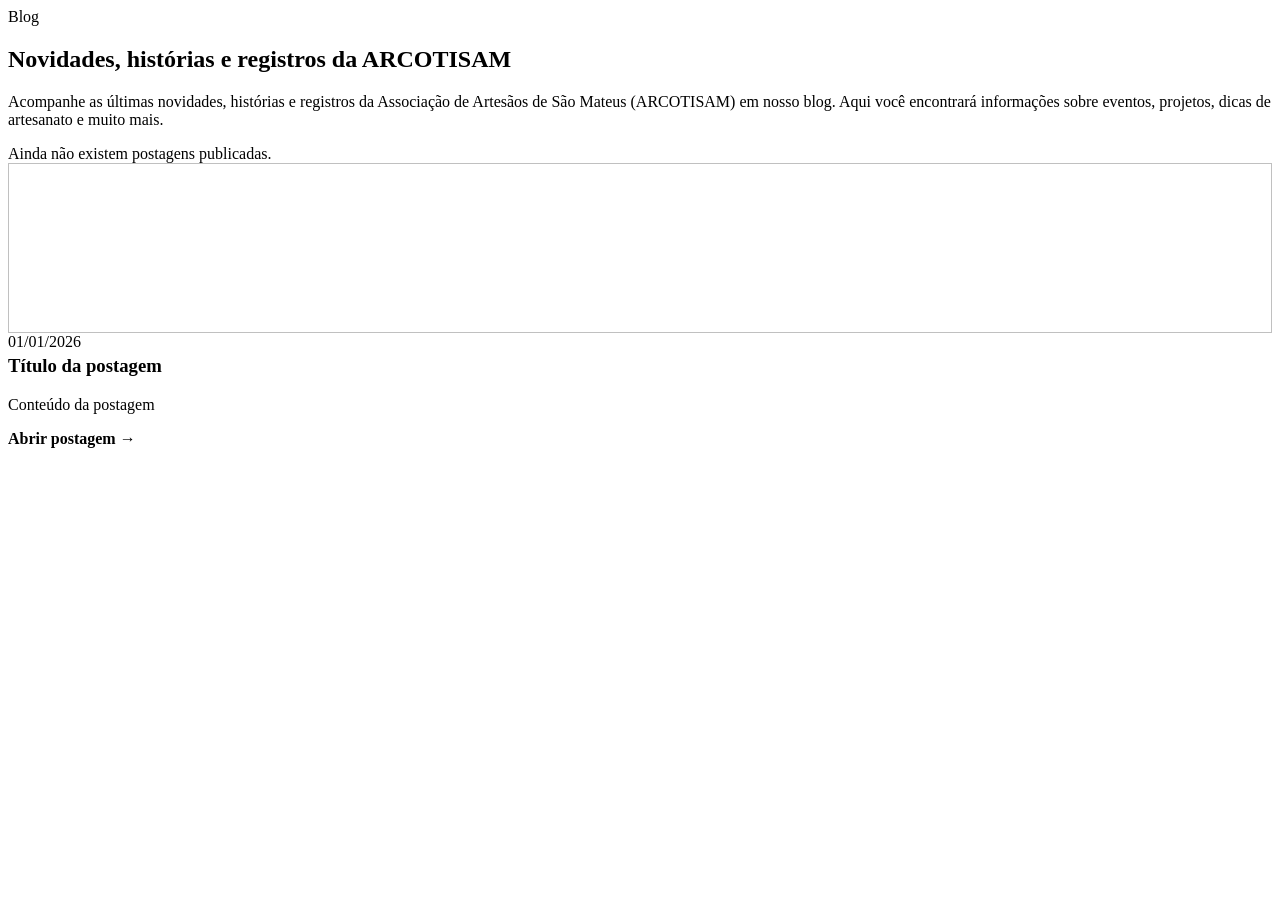
<file: src/main/resources/templates/blog.html>
<!DOCTYPE html>
<html xmlns:th="http://www.thymeleaf.org" lang="pt-BR">

<head>
  <title>Blog — Arcotisam</title>
</head>

<body th:replace="~{layout :: layout('Blog — Arcotisam', ~{::blogContent})}">
<div th:fragment="blogContent">

  <style>
    .blog-grid {
      grid-template-columns: repeat(auto-fit, minmax(300px, 1fr));
      align-items: stretch;
    }

    .blog-card {
      height: 100%;
      transition: transform 0.18s ease, box-shadow 0.18s ease;
    }

    .blog-card:hover {
      transform: translateY(-3px);
      box-shadow: var(--shadow-soft);
    }

    .blog-card-clickable {
      display: flex;
      flex-direction: column;
      height: 100%;
      color: inherit;
      text-decoration: none;
    }

    .blog-card-clickable:hover h3 {
      color: var(--color-terracotta);
    }

    .blog-card-image {
      height: 170px;
      aspect-ratio: auto;
      overflow: hidden;
      background:
        radial-gradient(circle at 30% 20%, rgba(224, 158, 54, 0.18), transparent 35%),
        radial-gradient(circle at 80% 85%, rgba(94, 137, 144, 0.16), transparent 35%),
        var(--color-sand-dark);
    }

    .blog-card-image > img {
      width: 100%;
      height: 100%;
      object-fit: cover;
      object-position: center center;
    }

    .blog-card-cover-gallery {
      display: grid;
      grid-template-columns: repeat(2, minmax(0, 1fr));
      gap: 4px;
      width: 100%;
      height: 100%;
    }

    .blog-card-cover-gallery img {
      width: 100%;
      height: 100%;
      min-height: 0;
      object-fit: cover;
      object-position: center center;
      display: block;
    }

    .blog-card-cover-gallery img:first-child:nth-last-child(1) {
      grid-column: 1 / -1;
    }

    .blog-card-cover-gallery img:first-child:nth-last-child(2),
    .blog-card-cover-gallery img:first-child:nth-last-child(2) ~ img {
      height: 170px;
    }

    .blog-card-cover-gallery img:first-child:nth-last-child(3) {
      grid-row: span 2;
    }

    .blog-card-cover-gallery img:nth-child(n + 5) {
      display: none;
    }

    .blog-card-body {
      flex: 1;
      display: flex;
      flex-direction: column;
    }

    .blog-card-body h3 {
      margin-top: 4px;
    }

    .blog-card-body .blog-content {
      display: -webkit-box;
      -webkit-line-clamp: 4;
      -webkit-box-orient: vertical;
      overflow: hidden;
    }

    .blog-card-read-more {
      display: inline-flex;
      width: fit-content;
      margin-top: auto;
      padding-top: 16px;
      color: var(--color-terracotta);
      font-weight: 900;
    }

    @media (max-width: 620px) {
      .blog-grid {
        grid-template-columns: 1fr;
      }

      .blog-card-image {
        height: 150px;
      }

      .blog-card-cover-gallery img:first-child:nth-last-child(2),
      .blog-card-cover-gallery img:first-child:nth-last-child(2) ~ img {
        height: 150px;
      }
    }
  </style>

  <section class="page-section active" id="blog" data-section="blog">
    <div class="container page-header page-header-left" style="text-align: left;">
      <span class="eyebrow">Blog</span>
      <h2>Novidades, histórias e registros da ARCOTISAM</h2>
      <p>
        Acompanhe as últimas novidades, histórias e registros da Associação de Artesãos de São Mateus (ARCOTISAM) em nosso blog. Aqui você encontrará informações sobre eventos, projetos, dicas de artesanato e muito mais.
      </p>
    </div>

    <div class="container">
      <div th:if="${#lists.isEmpty(blogPosts)}" class="admin-empty-state">
        Ainda não existem postagens publicadas.
      </div>

      <div th:unless="${#lists.isEmpty(blogPosts)}" class="blog-grid">
        <article class="blog-card" th:each="post : ${blogPosts}">
          <a class="blog-card-clickable"
             th:href="@{/blog/{id}(id=${post.id})}"
             th:aria-label="${'Abrir postagem: ' + post.titulo}">

            <div class="blog-card-image">
              <div class="blog-card-cover-gallery" th:if="${post.fotos != null and !#lists.isEmpty(post.fotos)}">
                <img th:each="foto : ${post.fotos}"
                     th:src="@{|/uploads/${foto}|}"
                     th:alt="${post.titulo}">
              </div>

              <img th:unless="${post.fotos != null and !#lists.isEmpty(post.fotos)}"
                   th:src="@{|/uploads/${post.fotoUrl}|}"
                   th:alt="${post.titulo}">
            </div>

            <div class="blog-card-body">
              <div class="blog-meta" th:text="${#temporals.format(post.dataPublicacao, 'dd/MM/yyyy')}">01/01/2026</div>
              <h3 th:text="${post.titulo}">Título da postagem</h3>

              <div class="blog-content" th:utext="${post.conteudoHtml}">Conteúdo da postagem</div>

              <span class="blog-card-read-more">Abrir postagem →</span>
            </div>
          </a>
        </article>
      </div>
    </div>
  </section>
</div>
</body>
</html>
</file>
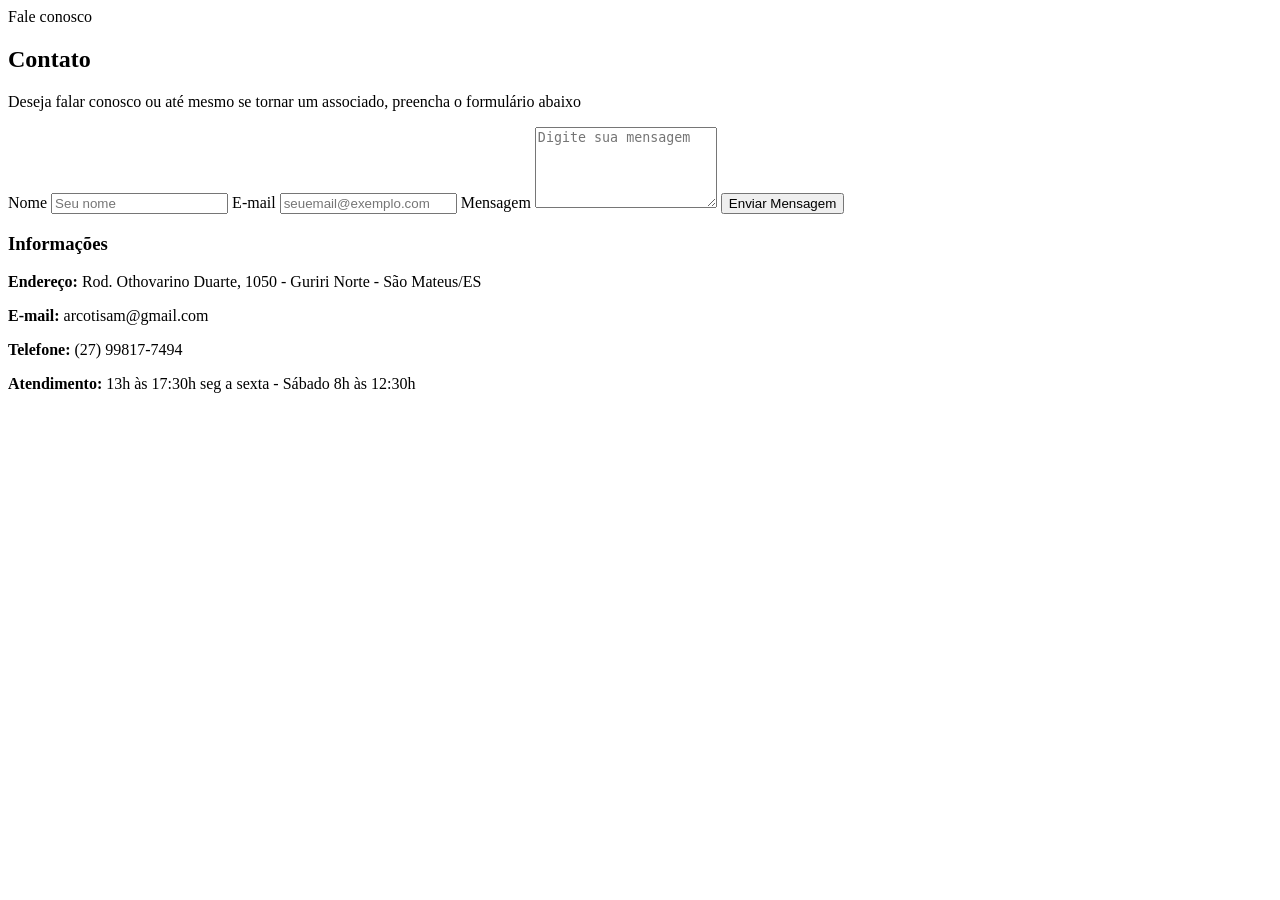
<file: src/main/resources/templates/contato.html>
<!DOCTYPE html>
<html xmlns:th="http://www.thymeleaf.org" lang="pt-BR">

<head>
  <title>Contato — Arcotisam</title>
</head>

<body th:replace="~{layout :: layout('Contato — Arcotisam', ~{::contatoContent})}">
<div th:fragment="contatoContent">
<section class="page-section active" id="contato" data-section="contato">
  <div class="container page-header">
    <span class="eyebrow">Fale conosco</span>
    <h2>Contato</h2>
    <p>Deseja falar conosco ou até mesmo se tornar um associado, preencha o formulário abaixo</p>
  </div>

  <div class="container contact-layout">
    <form class="contact-form" id="contactForm">
      <label>
        Nome
        <input type="text" name="nome" placeholder="Seu nome" required>
      </label>

      <label>
        E-mail
        <input type="email" name="email" placeholder="seuemail@exemplo.com" required>
      </label>

      <label>
        Mensagem
        <textarea name="mensagem" rows="5" placeholder="Digite sua mensagem" required></textarea>
      </label>

      <button class="btn btn-primary" type="submit">Enviar Mensagem</button>
      <p class="form-message" id="formMessage"></p>
    </form>

    <aside class="contact-info" data-whatsapp="(27) 99817-7494">
      <h3>Informações</h3>
      <p><strong>Endereço:</strong> Rod. Othovarino Duarte, 1050 - Guriri Norte - São Mateus/ES</p>
      <p><strong>E-mail:</strong> arcotisam@gmail.com</p>
      <p><strong>Telefone:</strong> (27) 99817-7494</p>
      <p><strong>Atendimento:</strong> 13h às 17:30h seg a sexta -
Sábado 8h às 12:30h</p>
    </aside>
  </div>

</section>
</div>
</body>
</html>
</file>
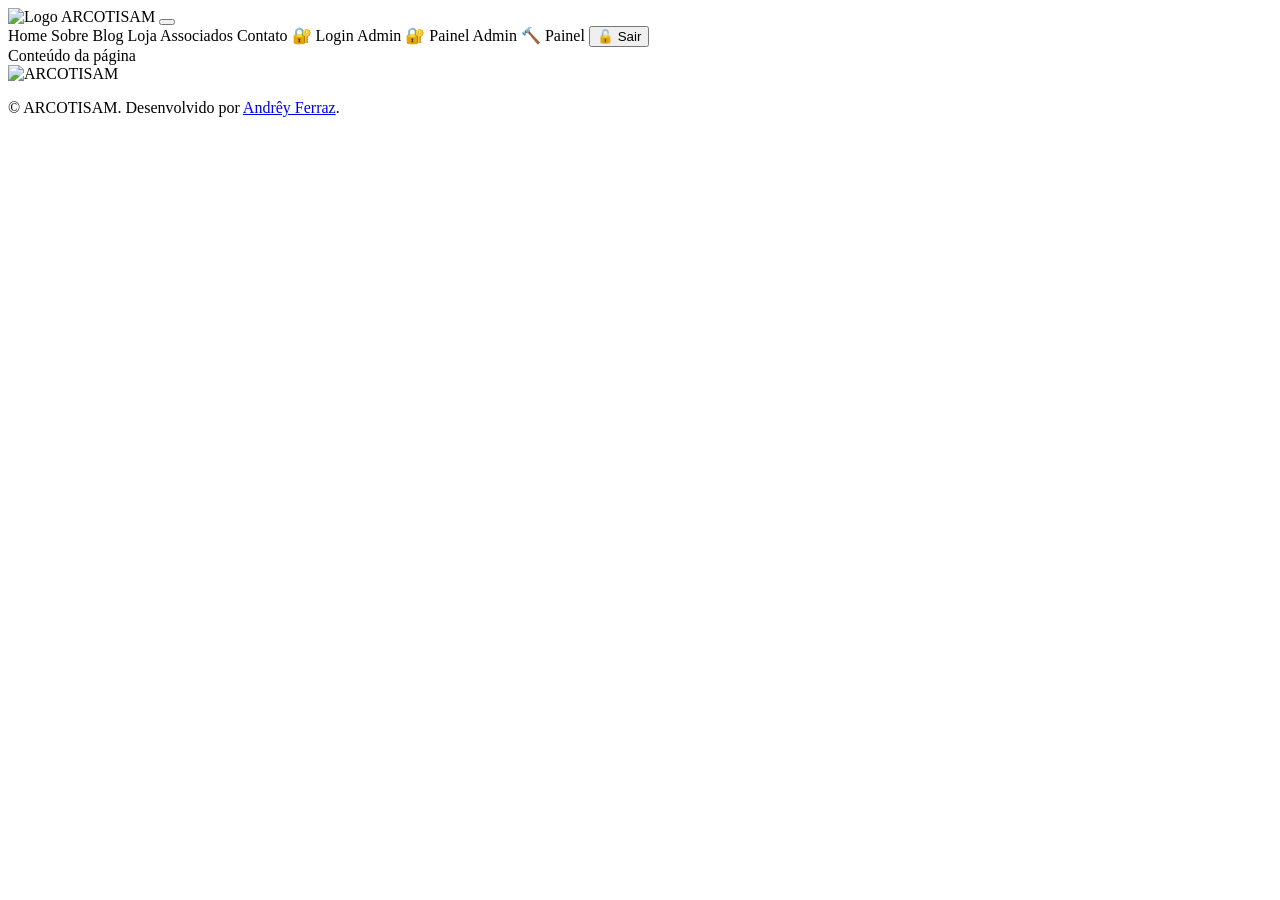
<file: src/main/resources/templates/layout.html>
<!DOCTYPE html>
<html lang="pt-BR"
	xmlns:th="http://www.thymeleaf.org"
	xmlns:sec="http://www.thymeleaf.org/extras/spring-security"
	th:fragment="layout(title, content)">

<head>
	<meta charset="UTF-8" />
	<meta name="viewport" content="width=device-width, initial-scale=1.0" />

	<title th:text="${title}">ARCOTISAM</title>

	<link rel="preconnect" href="https://fonts.googleapis.com">
	<link rel="preconnect" href="https://fonts.gstatic.com" crossorigin>
	<link href="https://fonts.googleapis.com/css2?family=Fredoka:wght@500;600;700&family=Inter:wght@400;500;600;700&display=swap" rel="stylesheet">

	<link rel="stylesheet" th:href="@{/css/styles.css}" />
</head>

<body>
	<header class="site-header" id="topo">
		<nav class="navbar container">
			<a class="brand" th:href="@{/}" aria-label="ARCOTISAM - Página inicial">
				<img th:src="@{/img/logo3.png}" alt="Logo ARCOTISAM" />
			</a>

			<button class="menu-toggle" id="menuToggle" type="button" aria-label="Abrir menu" aria-expanded="false">
				<span></span>
				<span></span>
				<span></span>
			</button>

			<div class="nav-links" id="navLinks">
				<a th:href="@{/}" class="nav-link">Home</a>
				<a th:href="@{/sobre}" class="nav-link">Sobre</a>
				<a th:href="@{/blog}" class="nav-link">Blog</a>
				<a th:href="@{/loja}" class="nav-link">Loja</a>
				<a th:href="@{/associados}" class="nav-link">Associados</a>
				<a th:href="@{/contato}" class="nav-link">Contato</a>
				<a sec:authorize="isAnonymous()" th:href="@{/login}" class="nav-link admin-link" aria-label="Entrar no painel admin">
					<span aria-hidden="true">🔐</span>
					<span>Login Admin</span>
				</a>

				<a sec:authorize="hasRole('ADMIN_MASTER')" th:href="@{/admin}" class="nav-link admin-link" aria-label="Painel admin">
					<span aria-hidden="true">🔐</span>
					<span>Painel Admin</span>
				</a>

				<a sec:authorize="hasRole('ARTESAO')" th:href="@{/artesao}" class="nav-link admin-link" aria-label="Painel artesão">
					<span aria-hidden="true">🔨</span>
					<span>Painel</span>
				</a>

				<form sec:authorize="isAuthenticated()" th:action="@{/logout}" method="post" style="display:inline">
					<input type="hidden" th:name="${_csrf.parameterName}" th:value="${_csrf.token}" />
					<button type="submit" class="nav-link admin-link logout-button" aria-label="Sair">
						<span aria-hidden="true">🔓</span>
						<span>Sair</span>
					</button>
				</form>
			</div>
		</nav>
	</header>

	<main id="main-content" th:replace="${content}">
		Conteúdo da página
	</main>

	<footer class="site-footer">
		<div class="container footer-content">
			<img th:src="@{/img/logo.png}" alt="ARCOTISAM" />
			<p>
				© <span id="currentYear"></span> ARCOTISAM.
				Desenvolvido por <a href="https://www.andreyferraz.com.br" target="_blank" rel="noopener noreferrer">Andrêy Ferraz</a>.
			</p>
		</div>
	</footer>

	<script th:src="@{/js/script.js}"></script>
</body>
</html>
</file>
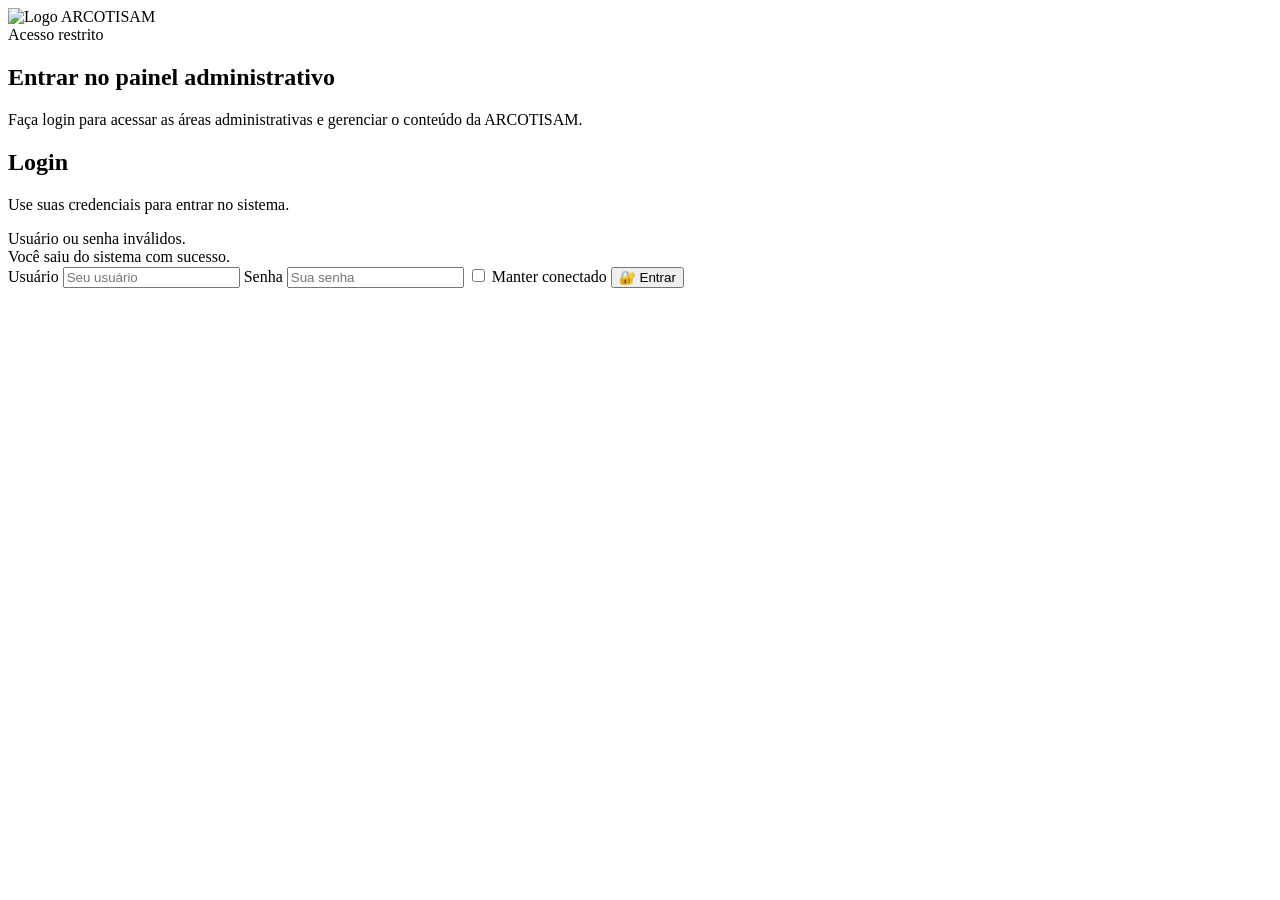
<file: src/main/resources/templates/login.html>
<!DOCTYPE html>
<html xmlns:th="http://www.thymeleaf.org" lang="pt-BR">

<head>
  <title>Login — Arcotisam</title>
</head>

<body th:replace="~{layout :: layout('Login — Arcotisam', ~{::loginContent})}">
<div th:fragment="loginContent">
  <section class="page-section active login-page" id="login" data-section="login">
    <div class="container login-layout">
      <div class="login-brand-card">
        <div class="login-brand-badge">
          <img th:src="@{/img/logo3.png}" alt="Logo ARCOTISAM" />
        </div>
        <span class="eyebrow">Acesso restrito</span>
        <h1>Entrar no painel administrativo</h1>
        <p>
          Faça login para acessar as áreas administrativas e gerenciar o conteúdo da ARCOTISAM.
        </p>
      </div>

      <div class="login-form-card">
        <h2>Login</h2>
        <p>Use suas credenciais para entrar no sistema.</p>

        <div class="login-alert error" th:if="${param.error}">
          Usuário ou senha inválidos.
        </div>
        <div class="login-alert success" th:if="${param.logout}">
          Você saiu do sistema com sucesso.
        </div>

        <form th:action="@{/login}" method="post" class="login-form">
          <input type="hidden" th:name="${_csrf.parameterName}" th:value="${_csrf.token}">

          <label>
            Usuário
            <input type="text" name="username" placeholder="Seu usuário" autocomplete="username" required>
          </label>

          <label>
            Senha
            <input type="password" name="password" placeholder="Sua senha" autocomplete="current-password" required>
          </label>

          <label class="login-remember">
            <input type="checkbox" name="remember-me">
            <span>Manter conectado</span>
          </label>

          <button class="btn btn-primary full login-submit" type="submit">
            <span aria-hidden="true">🔐</span>
            <span>Entrar</span>
          </button>
        </form>
      </div>
    </div>
  </section>
</div>
</body>
</html>
</file>
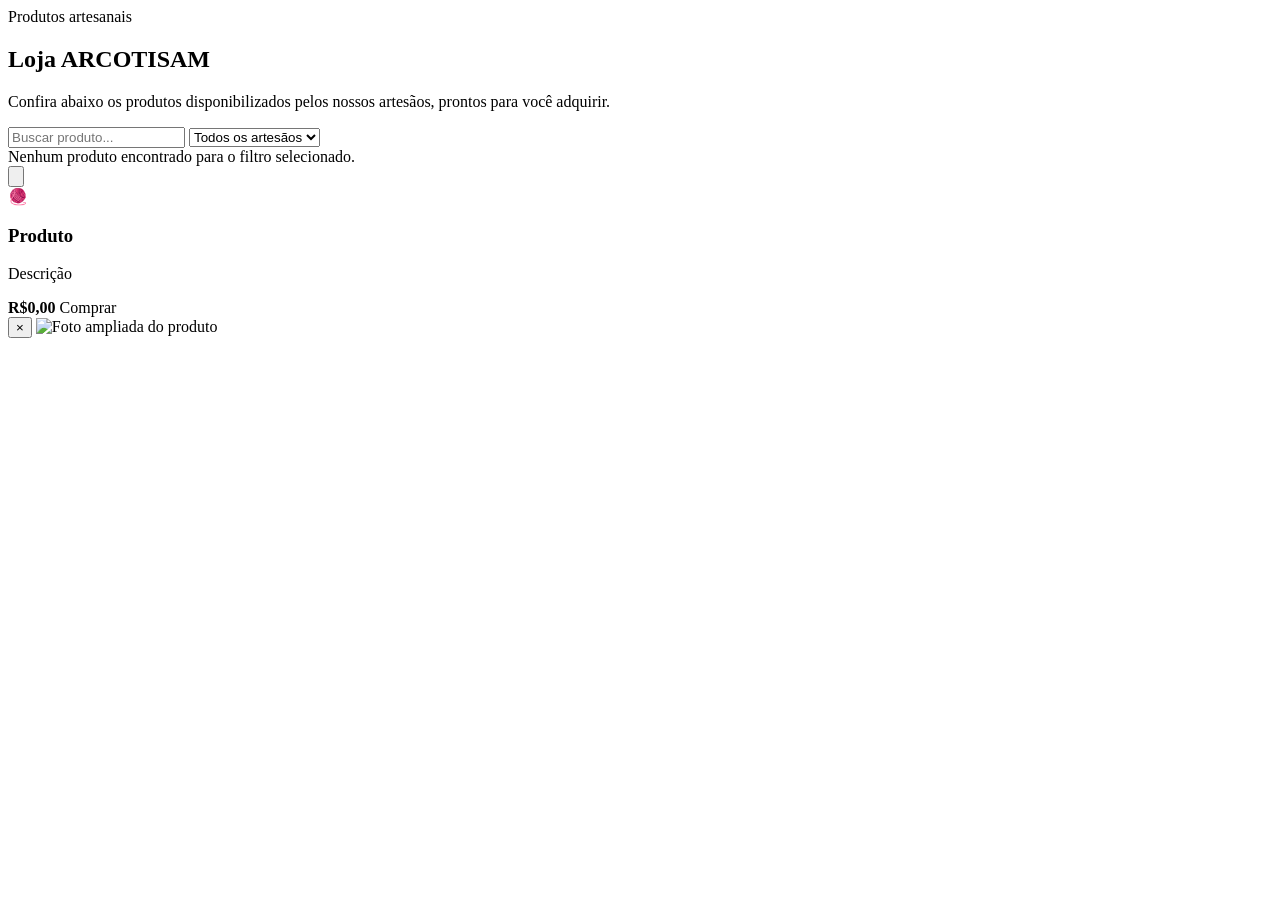
<file: src/main/resources/templates/loja.html>
<!DOCTYPE html>
<html xmlns:th="http://www.thymeleaf.org" lang="pt-BR">

<head>
  <title>Loja — Arcotisam</title>
</head>

<body th:replace="~{layout :: layout('Loja — Arcotisam', ~{::lojaContent})}">
  <div th:fragment="lojaContent">
    <section class="page-section active" id="loja" data-section="loja">
      <div class="container page-header">
        <span class="eyebrow">Produtos artesanais</span>
        <h2>Loja ARCOTISAM</h2>
        <p>Confira abaixo os produtos disponibilizados pelos nossos artesãos, prontos para você adquirir.</p>
      </div>

      <div class="container shop-toolbar">
        <form method="get" action="/loja" class="shop-filter-form">
          <input type="search" id="searchProductServer" name="q" placeholder="Buscar produto..."
            aria-label="Buscar produto">
          <select id="artesaoFilter" name="artesaoId" aria-label="Filtrar por artesão" onchange="this.form.submit()">
            <option value="" th:text="'Todos os artesãos'">Todos os artesãos</option>
            <option th:each="a : ${artesaos}" th:value="${a.id}" th:text="${a.nome}"
              th:selected="${a.id.toString() == selectedArtesaoId}">
            </option>
          </select>
        </form>
      </div>

      <div class="container product-grid" id="productGridServer">
        <div th:if="${#lists.isEmpty(produtos)}" class="cart-empty">
          Nenhum produto encontrado para o filtro selecionado.
        </div>

        <div th:each="p : ${produtos}" class="product-card">
          <div class="product-image">
            <button th:if="${p.imagemUrl != null}" type="button" class="shop-product-photo-button"
              th:attr="data-fullsrc=@{|/uploads/${p.imagemUrl}|},aria-label=${'Ampliar foto de ' + p.nome}">
              <img th:src="@{|/uploads/${p.imagemUrl}|}" th:alt="${p.nome}" class="product-photo shop-product-photo" />
            </button>
            <div th:if="${p.imagemUrl == null}">🧶</div>
          </div>
          <div class="product-body">
            <h3 class="product-title" th:text="${p.nome}">Produto</h3>
            <p class="product-desc" th:text="${p.descricao}">Descrição</p>
            <div class="product-footer">
              <strong class="price" th:text="${'R$ ' + #numbers.formatDecimal(p.preco, 1, 'POINT', 2, 'COMMA')}">
                R$0,00
              </strong>
              <a class="btn btn-primary buy-btn" th:href="@{/comprar/{id}(id=${p.id})}">Comprar</a>
            </div>
          </div>
        </div>
      </div>

      <div class="image-lightbox" id="shopImageLightbox" aria-hidden="true">
        <button type="button" class="image-lightbox-close" id="shopImageLightboxClose" aria-label="Fechar visualização">×</button>
        <img id="shopImageLightboxImg" alt="Foto ampliada do produto">
      </div>
    </section>
  </div>
</body>

</html>
</file>
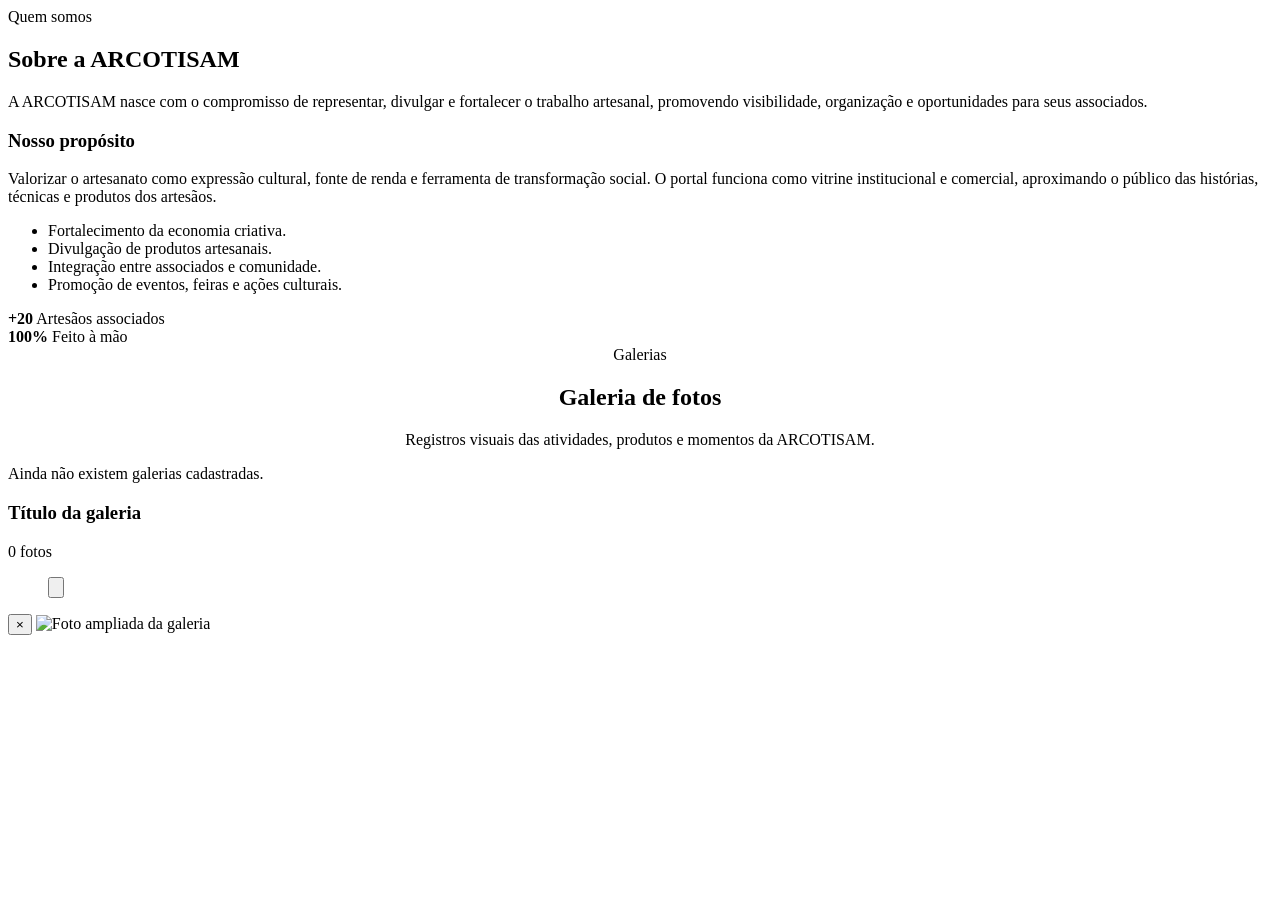
<file: src/main/resources/templates/sobre.html>
<!DOCTYPE html>
<html xmlns:th="http://www.thymeleaf.org" lang="pt-BR">

<head>
  <title>Sobre — Arcotisam</title>
</head>

<body th:replace="~{layout :: layout('Sobre — Arcotisam', ~{::sobreContent})}">
<div th:fragment="sobreContent">
<section class="page-section active" id="sobre" data-section="sobre">
  <div class="container page-header">
    <span class="eyebrow">Quem somos</span>
    <h2>Sobre a ARCOTISAM</h2>
    <p>
      A ARCOTISAM nasce com o compromisso de representar, divulgar e fortalecer o trabalho artesanal,
      promovendo visibilidade, organização e oportunidades para seus associados.
    </p>
  </div>

  <div class="container split-layout">
    <div class="content-box">
      <h3>Nosso propósito</h3>
      <p>
        Valorizar o artesanato como expressão cultural, fonte de renda e ferramenta de transformação social.
        O portal funciona como vitrine institucional e comercial, aproximando o público das histórias,
        técnicas e produtos dos artesãos.
      </p>

      <ul class="check-list">
        <li>Fortalecimento da economia criativa.</li>
        <li>Divulgação de produtos artesanais.</li>
        <li>Integração entre associados e comunidade.</li>
        <li>Promoção de eventos, feiras e ações culturais.</li>
      </ul>
    </div>

    <div class="stats-box">
      <div>
        <strong>+20</strong>
        <span>Artesãos associados</span>
      </div>
      <div>
        <strong>100%</strong>
        <span>Feito à mão</span>
      </div>
    </div>
  </div>

  <div class="container gallery-section">
    <div class="page-header page-header-left" style="margin-top: 0; margin-left: auto; margin-right: auto; text-align: center;">
      <span class="eyebrow">Galerias</span>
      <h2>Galeria de fotos</h2>
      <p>
        Registros visuais das atividades, produtos e momentos da ARCOTISAM.
      </p>
    </div>

    <div th:if="${#lists.isEmpty(galerias)}" class="admin-empty-state">
      Ainda não existem galerias cadastradas.
    </div>

    <div th:unless="${#lists.isEmpty(galerias)}" class="gallery-grid">
      <article class="gallery-card" th:each="galeria : ${galerias}">
        <div class="gallery-card-head">
          <h3 th:text="${galeria.titulo}">Título da galeria</h3>
          <span th:text="${#lists.size(galeria.fotos)} + ' fotos'">0 fotos</span>
        </div>

        <div class="gallery-photos" th:if="${!#lists.isEmpty(galeria.fotos)}">
          <figure class="gallery-photo" th:each="foto : ${galeria.fotos}">
            <button type="button" class="gallery-photo-button gallery-expand-photo"
              th:attr="data-fullsrc=@{|/uploads/${foto}|},aria-label=${'Ampliar foto de ' + galeria.titulo}">
              <img th:src="@{|/uploads/${foto}|}" th:alt="${galeria.titulo}" class="gallery-photo-image">
            </button>
          </figure>
        </div>
      </article>
    </div>

    <div class="image-lightbox" id="shopImageLightbox" aria-hidden="true">
      <button type="button" class="image-lightbox-close" id="shopImageLightboxClose" aria-label="Fechar visualização">×</button>
      <img id="shopImageLightboxImg" alt="Foto ampliada da galeria">
    </div>
  </div>
</section>
</div>
</body>
</html>
</file>
